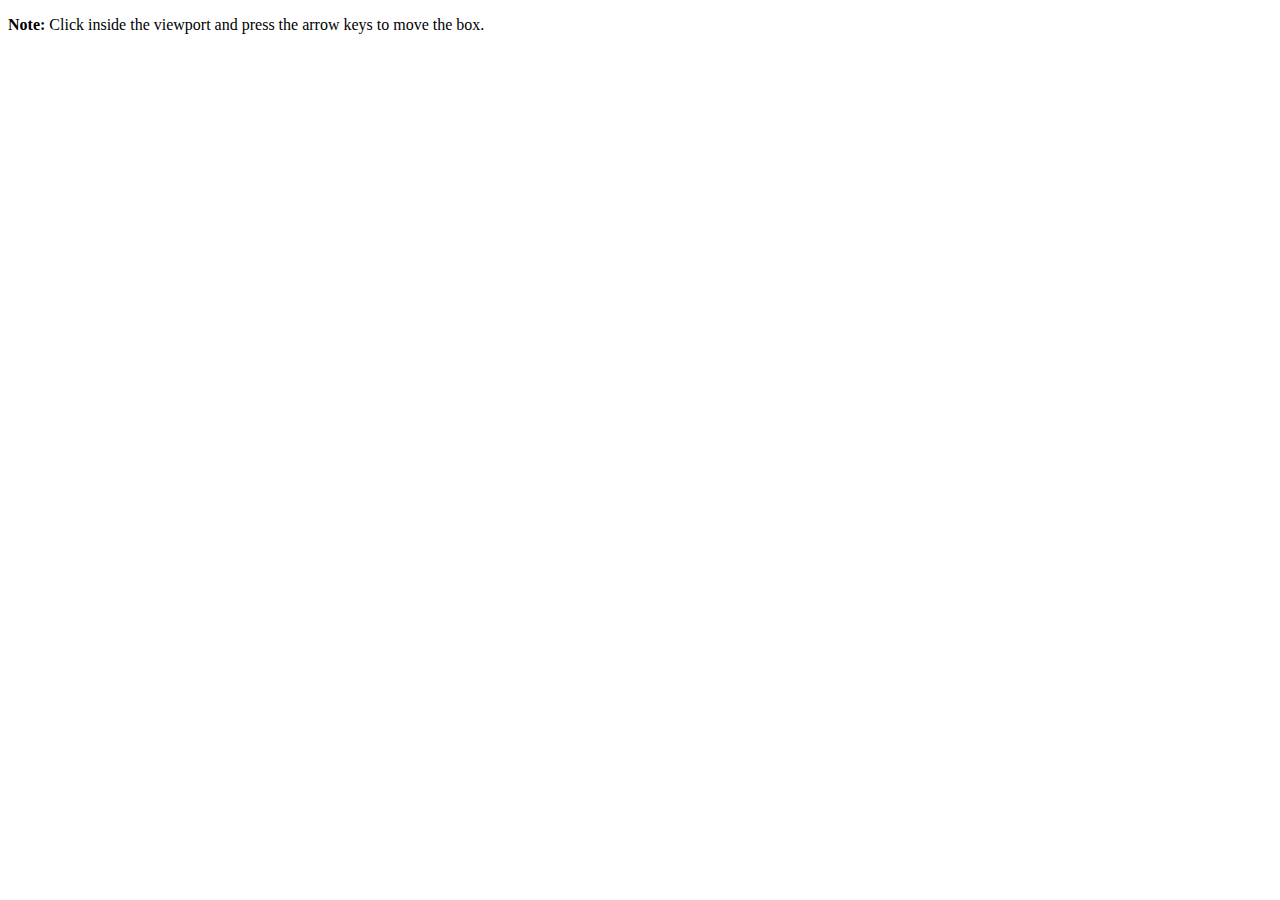
<file: gameslist.html>
<!DOCTYPE html>
<html lang="en">
<head>
    <meta charset="UTF-8">
    <meta http-equiv="X-UA-Compatible" content="IE=edge">
    <meta name="viewport" content="width=device-width, initial-scale=1.0">
    <title>Document</title>
</head>

<style>
    .box{
        width: 100px;
        height: 100px;
        position: relative;
        margin: 200px auto 0;
        background: url(https://toppng.com/uploads/preview/2d-game-character-11563233908ryhxnpodm5.png) center/cover;
    }
</style>
<script src="https://code.jquery.com/jquery-3.5.1.min.js"></script>
<script>
$(document).keydown(function(e){
    switch (e.which){
    case 37:    //left arrow key
        $(".box").finish().animate({
            left: "-=50"
        });
        break;
    case 38:    //up arrow key
        $(".box").finish().animate({
            top: "-=50"
        });
        break;
    case 39:    //right arrow key
        $(".box").finish().animate({
            left: "+=50"
        });
        break;
    case 40:    //bottom arrow key
        $(".box").finish().animate({
            top: "+=50"
        });
        break;
    }
});
</script>

<body>
    <p><strong>Note:</strong> Click inside the viewport and press the arrow keys to move the box.</p>
    <div class="box"></div>

    
</body>
</html>
</file>
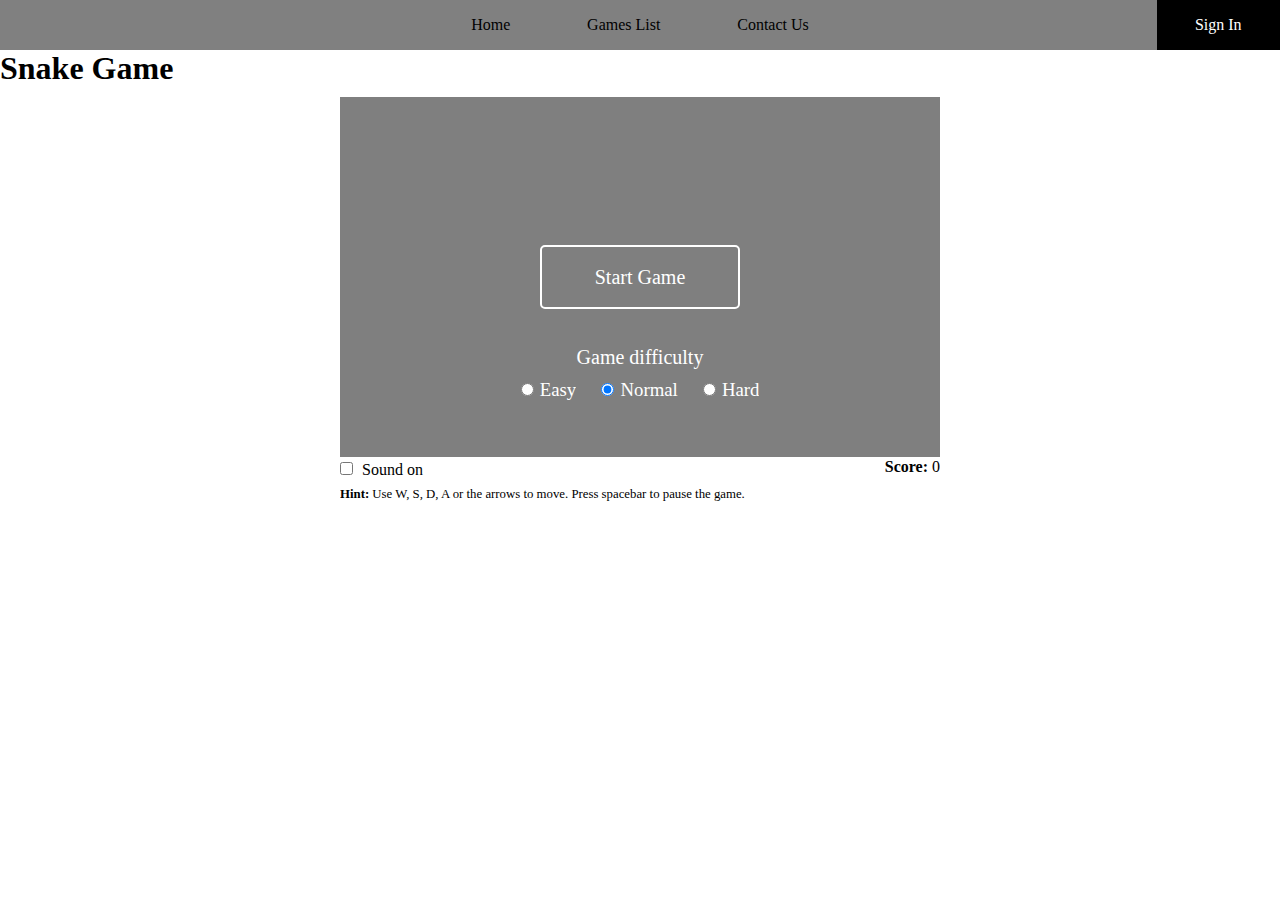
<file: snake.html>
<!DOCTYPE html>
<html lang="en">
<head>
    <meta charset="UTF-8">
    <meta http-equiv="X-UA-Compatible" content="IE=edge">
    <meta name="viewport" content="width=device-width, initial-scale=1.0">
    <link rel="stylesheet" href="/style/main.css">
    <link rel="stylesheet" href="/style/snake.css">
    <title>Snake</title>
</head>
<body>
    <header>
        <nav class="menu">
            <ul>
                <li><a href="/index.html">Home</a></li>
                <li><a href="#">Games List</a></li>
                <li><a href="#">Contact Us</a></li>
                <li id="btn-signin"><a href="#">Sign In</a></li>
            </ul>
        </nav>
    </header>
    <h1>Snake Game</h1>
    
    <div class="wrapper">
        <div class="game-area">
          <canvas id="snake" width="600" height="360" tabindex="1"></canvas>
          <div class="overlay">
            <p class="game-msg"></p>
            <p id="finalScore"></p>
            <div class="buttons">
              <div id="startBtn" class="game-btn">Start Game</div>
              <div id="resumeBtn" class="game-btn hidden">Resume</div>
            </div>
            <div class="difficulty">
              <p>Game difficulty</p>
              <div>
                <div class="radio-field">
                  <input type="radio" name="difficulty" id="radioEasy" value="easy">
                  <label for="radioEasy">Easy</label>
                </div>
                <div class="radio-field">
                  <input type="radio" name="difficulty" id="radioNormal" value="normal" checked>
                  <label for="radioNormal">Normal</label>
                </div>
                <div class="radio-field">
                  <input type="radio" name="difficulty" id="radioHard" value="hard">
                  <label for="radioHard">Hard</label>
                </div>
              </div>
            </div>
          </div>
        </div>
        <div class="game-details">
          <input type="checkbox" name="sound" id="sound">
          <label for="sound">Sound on</label>
          <p class="hint"><span>Hint:</span> Use W, S, D, A or the arrows to move. Press spacebar to pause the game.</p>
          <p class="score-txt"><span>Score:</span> <span class="current-score">0</span></p>
        </div>
      </div>
      <!-- AUDIO FILES !-->
      <audio id="eating" src="http://alexsalov.com/assets/snake/bite.mp3" preload="auto"></audio>
      <audio id="hit_wall" src="http://alexsalov.com/assets/snake/hit_wall.mp3" preload="auto"></audio>
      <audio id="pain" src="http://alexsalov.com/assets/snake/pain.mp3" preload="auto"></audio>
      <audio id="snake_background" src="http://alexsalov.com/assets/snake/snake_background.mp3" preload="auto" loop></audio>

    <script src="/scripts/snake.js"></script>
</body>
</html>
</file>
<file: style/main.css>
* {
    padding: 0;
    margin: 0;
    box-sizing: border-box;
    overflow: hidden;
}

.menu {
    background: gray;
}
.menu ul {
    display: flex;
    justify-content: center;
    position: relative;
    
}
#btn-signin {
    position: absolute;
    right: 0;
    background: black;
}
#btn-signin a {
    color: white;
}

.menu li {
    list-style: none;
    padding: 1em 3vw;
}
.menu a {
    text-decoration: none;
    color: black;

}


.section-games {
    height: 100vh;
    max-width: 100vw;
    background: burlywood;
    display: grid;
    grid-template-columns: repeat(4, 1fr);
    grid-template-rows: repeat(2, 25vw);
    gap: 2px;
    padding: 2px;
}
.game:hover{
    transform: scale(1.1);
    box-shadow: 10px 5px 5px gray;
}


#game1{
    background: url(/images/lorem-ipsum-logo.jpeg);

}
#game2{
    background: url(/images/lorem-ipsum-logo.jpeg);
}
#game3{
    background: url(/images/lorem-ipsum-logo.jpeg);
}
#game4{
    background: url(/images/lorem-ipsum-logo.jpeg);
}
#game5{
    background: url(/images/lorem-ipsum-logo.jpeg);
}
#game6{
    background: url(/images/lorem-ipsum-logo.jpeg);
}
#game7{
    background: url(/images/lorem-ipsum-logo.jpeg);
}
#game8{
    background: url(/images/lorem-ipsum-logo.jpeg);
}

.sign-in-container {
    display: flex;
    flex-direction: column;
    padding: 10vh 30vw;
}

.sign-in-container input {
    margin: 0 0 2em 0;
}
</file>
<file: style/snake.css>
canvas {
    background-color: #fff;
    box-sizing: border-box;
    outline: none;
  }
  
  input[type=checkbox] {
    margin: 5px 5px 0 0;
  }
  
  label,
  .game-btn {
    cursor: pointer;
  }
  
  canvas,
  .game-area,
  .overlay,
  .game-details {
    width: 600px;
  }
  
  canvas,
  .game-area,
  .overlay {
    height: 360px;
  }
  
  .hidden {
    display: none;
  }
  
  .wrapper {
    margin-top: 10px;
  }
  
  .wrapper,
  .buttons,
  .difficulty {
    width: 100%;
  }
  
  .game-area,
  .game-btn,
  .game-details {
    position: relative;
  }
  
  .game-area,
  .game-details {
    margin: auto;
  }
  
  .overlay {
    background: rgba(0, 0, 0, 0.5);
    top: 0;
    left: 0;
  }
  
  .overlay,
  .buttons,
  .difficulty,
  .score-txt {
    position: absolute;
  }
  
  .buttons {
    top: 50%;
    -webkit-transform: translate(0, -50%);
    transform: translate(0, -50%);
  }
  
  .game-btn {
    border: 2px solid #fff;
    border-radius: 5px;
    width: 200px;
    line-height: 60px;
    margin: 15px 0;
    background: transparent;
    left: 50%;
    -webkit-transform: translate(-50%, 0);
    transform: translate(-50%, 0);
  }
  
  .game-btn:hover {
    background: #eee;
    border: 2px solid #eee;
    color: #000;
  }
  
  .game-msg {
    margin: 50px 0 10px;
    padding: 0 10px;
  }
  
  .hint {
    margin: 8px 0;
    font-size: 0.8em;
  }
  
  .difficulty {
    bottom: 50px;
  }
  
  #finalScore,
  .difficulty p {
    margin: 5px 0;
  }
  
  .overlay p,
  .game-btn,
  .difficulty div {
    color: #fff;
    font-size: 1.25em;
    text-align: center;
  }
  
  .score-txt {
    right: 0;
    top: 1px;
    margin: 0;
  }
  
  .hint span,
  .score-txt span:first-child {
    font-weight: bold;
  }
  
  .radio-field {
    margin: 0 10px;
    display: inline-block;
  }
  
  .radio-field label {
    font-size: 0.75em;
  }
</file>
